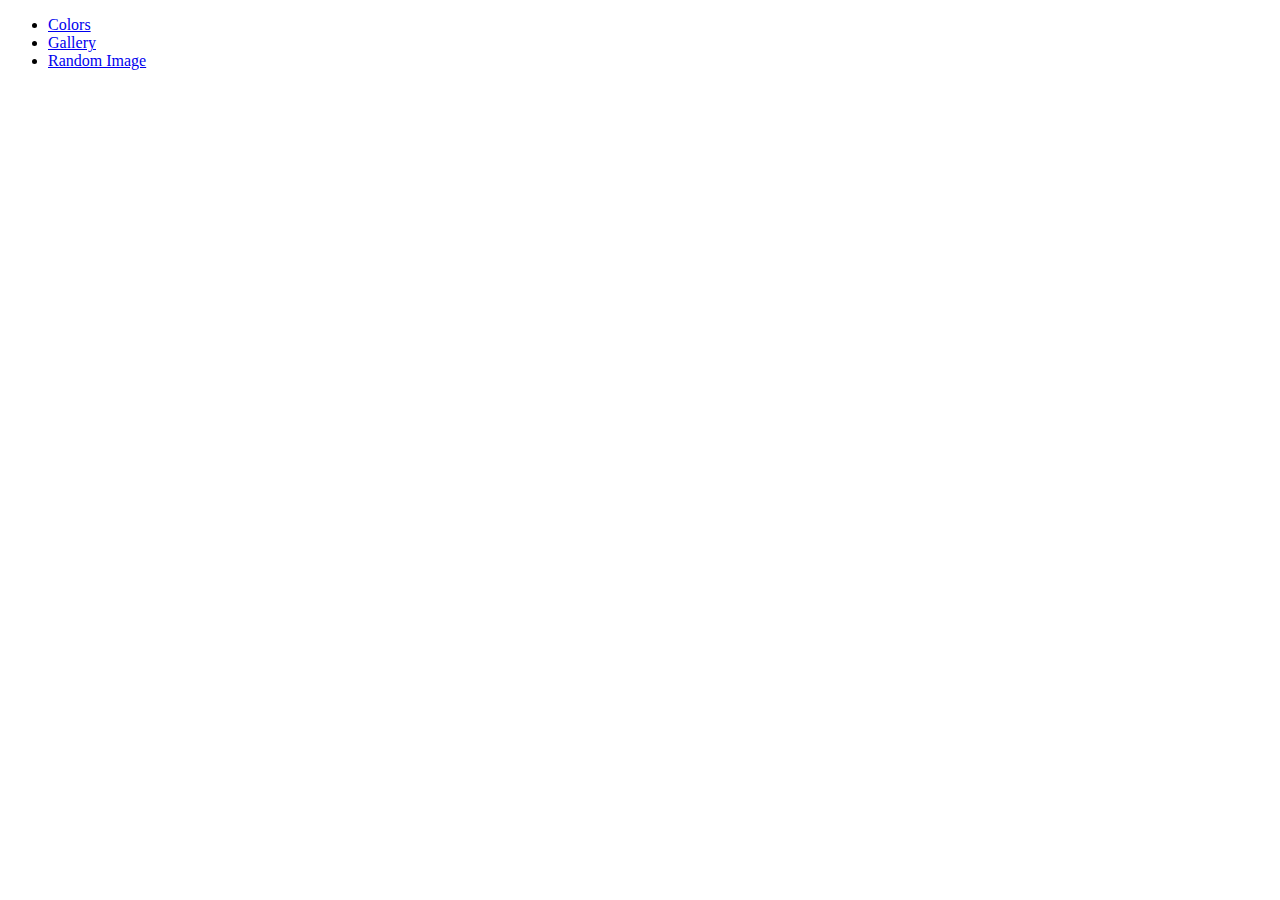
<file: index.html>
<!DOCTYPE html>
<html lang="en">
<head>
    <meta charset="UTF-8">
    <meta http-equiv="X-UA-Compatible" content="IE=edge">
    <meta name="viewport" content="width=device-width, initial-scale=1.0">
    <title>JS Sandbox</title>
  
</head>
<body>
    
    <div class="container">
        <ul>
            <li><a href="colors.html">Colors</a></li>
            <li><a href="gallery.html">Gallery</a></li>
            <li><a href="random-img.html">Random Image</a></li>
        </ul>
    </div>

</body>
</html>
</file>
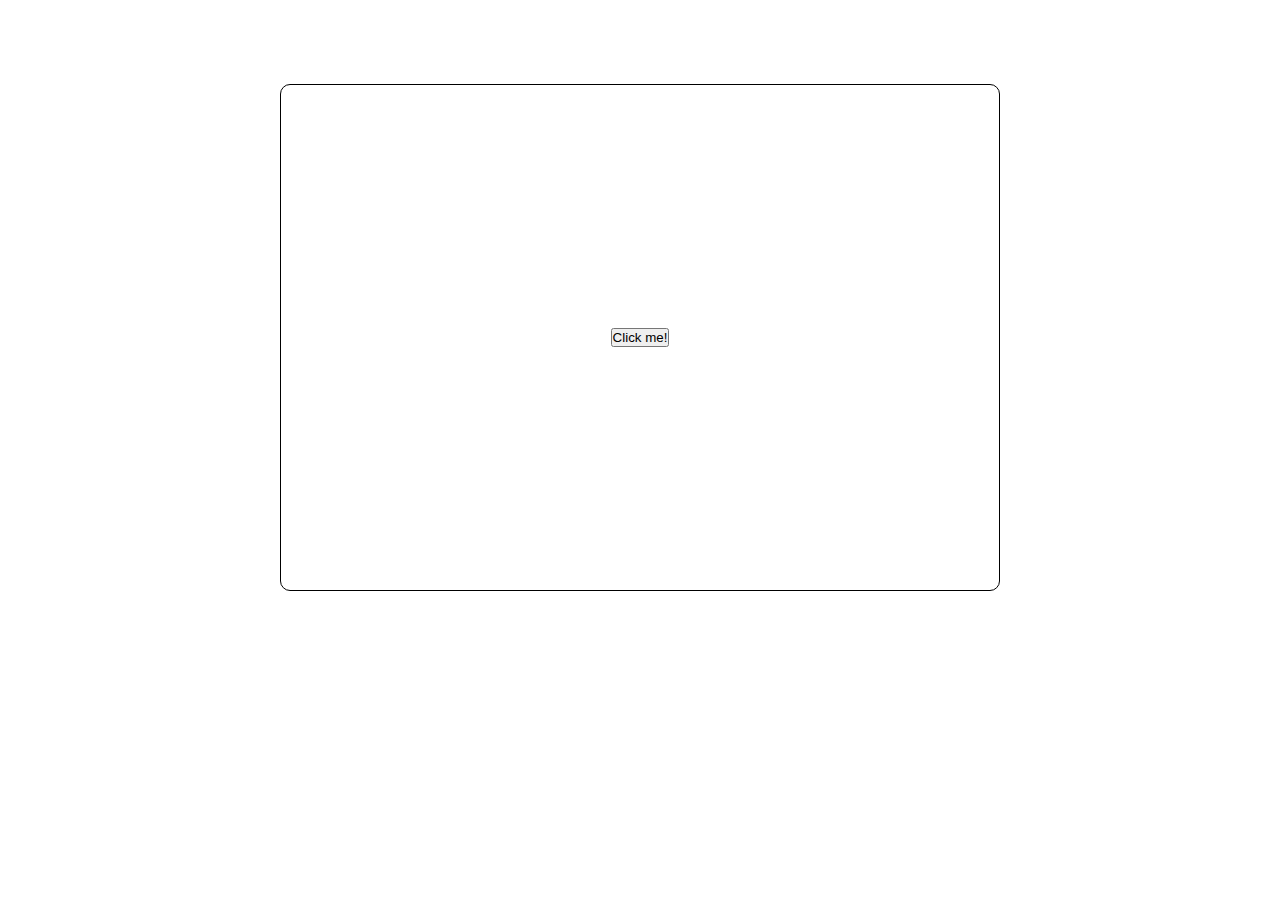
<file: colors.html>
<!DOCTYPE html>
<html lang="en">
<head>
    <meta charset="UTF-8">
    <meta http-equiv="X-UA-Compatible" content="IE=edge">
    <meta name="viewport" content="width=device-width, initial-scale=1.0">
    <title>Random Colors</title>
    <link rel="stylesheet" href="css/colors.css">
</head>
<body>
    <div class="container">
        <div class="box-container">
            <div class="box">
                <button>Click me!</button>
            </div>

        </div>
    </div>




    <script src="JS/colors.js"></script>

</body>
</html>
</file>
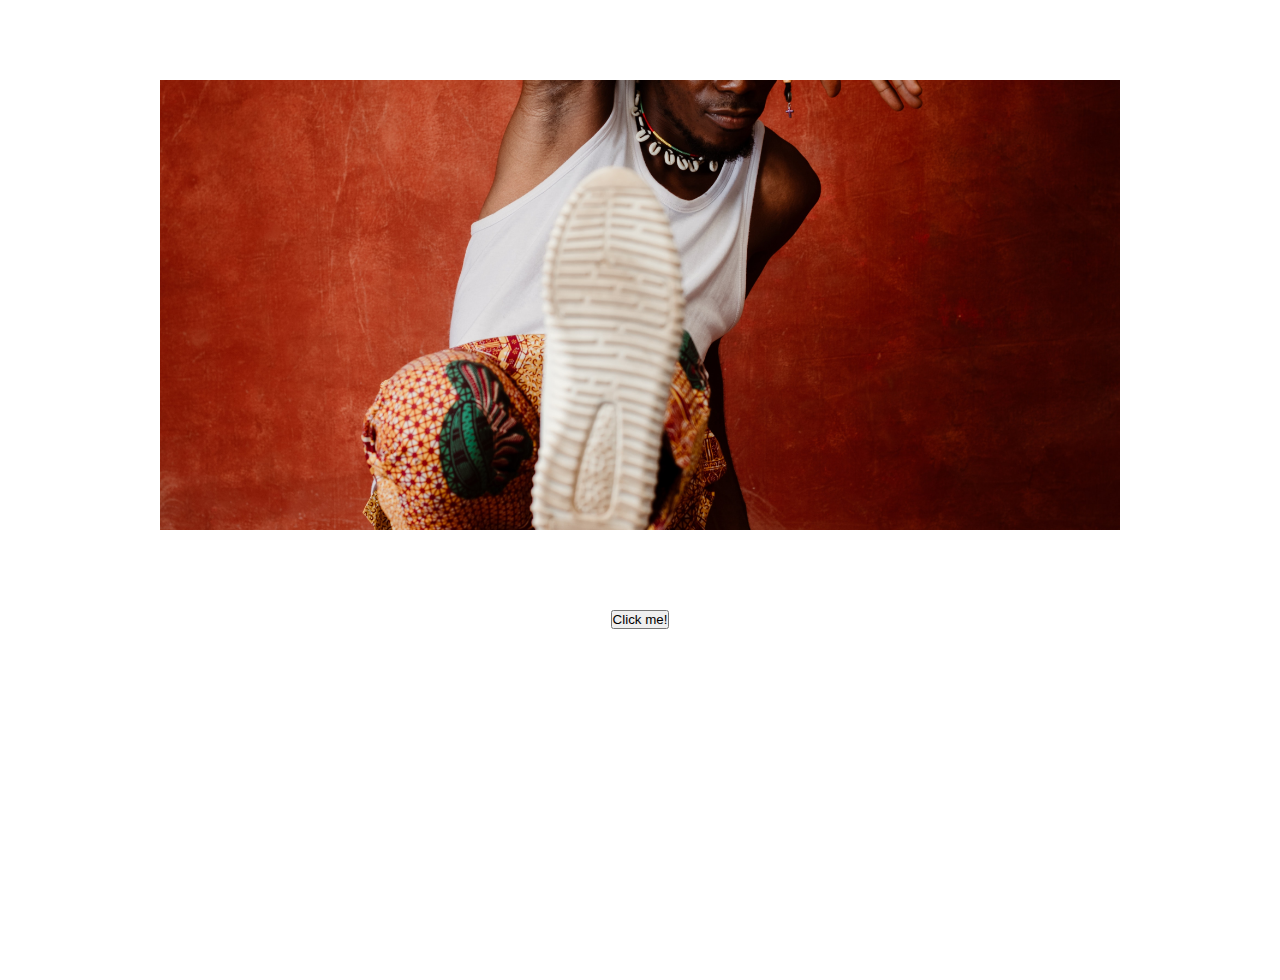
<file: random-img.html>
<!DOCTYPE html>
<html lang="en">
<head>
    <meta charset="UTF-8">
    <meta http-equiv="X-UA-Compatible" content="IE=edge">
    <meta name="viewport" content="width=device-width, initial-scale=1.0">
    <title>Randome Image</title>
    <link rel="stylesheet" href="css/randomImage.css">
</head>
<body>
    
    <div class="container">
        <div class="image-container">
            <img src="Img/img1.jpg" alt="">
        </div>
        <button>Click me!</button>
    </div>

    <script src="JS/randomImage.js"></script>
</body>
</html>
</file>
<file: css/colors.css>
* {
    box-sizing: border-box;
    margin: 0;
    padding: 0;
}

.box-container{
    align-items: center;
    display: flex;
    justify-content: center;
    height: 75vh;
    margin: 0 auto;
    width: 75%;
}

.box {
    align-items: center;
    display: flex;
    justify-content: center;
    border: 1px solid black;
    border-radius: 10px;
    height: 75%;
    margin: 0 auto;
    width: 75%;
}
</file>
<file: css/randomImage.css>
* {
    box-sizing: border-box;
    margin: 0;
    padding: 0;
}

.container {
    height: 100vh;
    text-align: center;
}

.image-container {
    height: 50%;
    margin: 5rem auto;
    width: 75%;
}

img {
    object-fit: cover;
    height: 100%;
    width: 100%;
}
</file>
